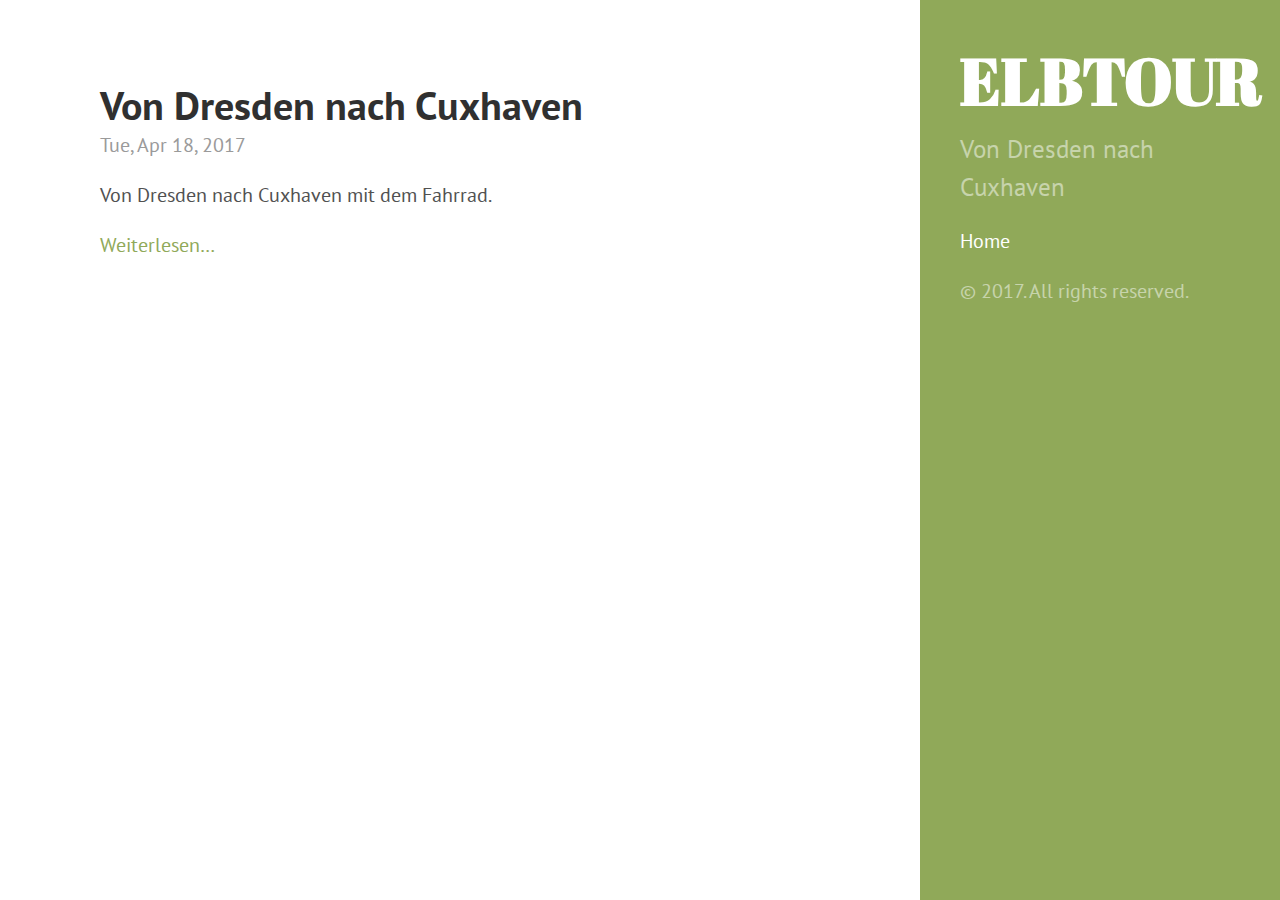
<file: index.html>
<!DOCTYPE html>
<html xmlns="http://www.w3.org/1999/xhtml" xml:lang="de-de" lang="de-de">
<head>
  <link href="http://gmpg.org/xfn/11" rel="profile">
  <meta http-equiv="content-type" content="text/html; charset=utf-8">
  <meta name="generator" content="Hugo 0.20.2" />

  
  <meta name="viewport" content="width=device-width, initial-scale=1.0, maximum-scale=1">

  
  <title>ELBTOUR</title>
  

  
  <link rel="stylesheet" href="https://rogerjaeck.github.io/elbtour/css/poole.css">
  <link rel="stylesheet" href="https://rogerjaeck.github.io/elbtour/css/syntax.css">
  <link rel="stylesheet" href="https://rogerjaeck.github.io/elbtour/css/hyde.css">
  <link rel="stylesheet" href="https://fonts.googleapis.com/css?family=PT+Sans:400,400italic,700|Abril+Fatface">

  
  <link rel="apple-touch-icon-precomposed" sizes="144x144" href="/apple-touch-icon-144-precomposed.png">
  <link rel="shortcut icon" href="/favicon.png">

  
  <link href="https://rogerjaeck.github.io/elbtour/index.xml" rel="alternate" type="application/rss+xml" title="ELBTOUR" />
</head>

<body class="theme-base-0b layout-reverse">

<div class="sidebar">
  <div class="container">
    <div class="sidebar-about">
      <a href="https://rogerjaeck.github.io/elbtour/"><h1>ELBTOUR</h1></a>
      <p class="lead">
       Von Dresden nach Cuxhaven 
      </p>
    </div>

    <ul class="sidebar-nav">
      <li><a href="/elbtour/">Home</a> </li>
      
    </ul>

    <p>&copy; 2017. All rights reserved. </p>
  </div>
</div>


    <div class="content container">
<div class="posts">

      
  
  <div class="post">
    <h1 class="post-title">
        Von Dresden nach Cuxhaven
      </a>
    </h1>

    <span class="post-date">Tue, Apr 18, 2017</span>

    <p>Von Dresden nach Cuxhaven mit dem Fahrrad.</p>

<p><a href="/elbtour/post_long/von_dresden_nach_cuxhaven_long/">Weiterlesen&hellip;</a></p>

  </div>
  
</div>
</div>

  </body>
</html>
</file>
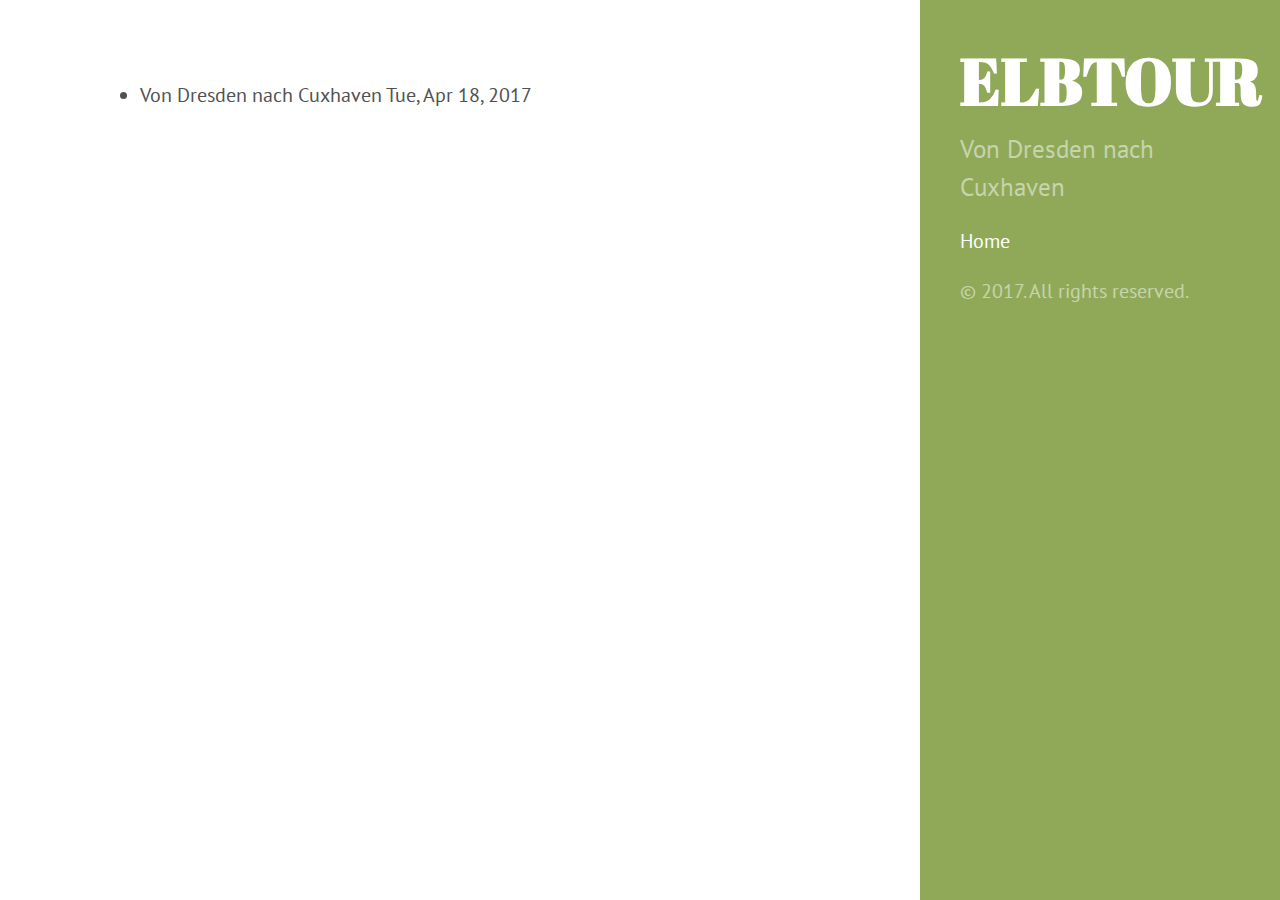
<file: post/index.html>
<!DOCTYPE html>
<html xmlns="http://www.w3.org/1999/xhtml" xml:lang="de-de" lang="de-de">
<head>
  <link href="http://gmpg.org/xfn/11" rel="profile">
  <meta http-equiv="content-type" content="text/html; charset=utf-8">
  <meta name="generator" content="Hugo 0.20.2" />

  
  <meta name="viewport" content="width=device-width, initial-scale=1.0, maximum-scale=1">

  
  <title>Posts &middot; ELBTOUR</title>
  

  
  <link rel="stylesheet" href="https://rogerjaeck.github.io/elbtour/css/poole.css">
  <link rel="stylesheet" href="https://rogerjaeck.github.io/elbtour/css/syntax.css">
  <link rel="stylesheet" href="https://rogerjaeck.github.io/elbtour/css/hyde.css">
  <link rel="stylesheet" href="https://fonts.googleapis.com/css?family=PT+Sans:400,400italic,700|Abril+Fatface">

  
  <link rel="apple-touch-icon-precomposed" sizes="144x144" href="/apple-touch-icon-144-precomposed.png">
  <link rel="shortcut icon" href="/favicon.png">

  
  <link href="https://rogerjaeck.github.io/elbtour/post/index.xml" rel="alternate" type="application/rss+xml" title="ELBTOUR" />
</head>

<body class="theme-base-0b layout-reverse">

<div class="sidebar">
  <div class="container">
    <div class="sidebar-about">
      <a href="https://rogerjaeck.github.io/elbtour/"><h1>ELBTOUR</h1></a>
      <p class="lead">
       Von Dresden nach Cuxhaven 
      </p>
    </div>

    <ul class="sidebar-nav">
      <li><a href="/elbtour/">Home</a> </li>
      
    </ul>

    <p>&copy; 2017. All rights reserved. </p>
  </div>
</div>


  <div class="content container">
    <ul class="posts">
        
        <li>
          
		  <span>Von Dresden nach Cuxhaven <time class="pull-right post-list">Tue, Apr 18, 2017</time></span>
        </li>
        
    </ul>
  </div>
</body>
</html>
</file>
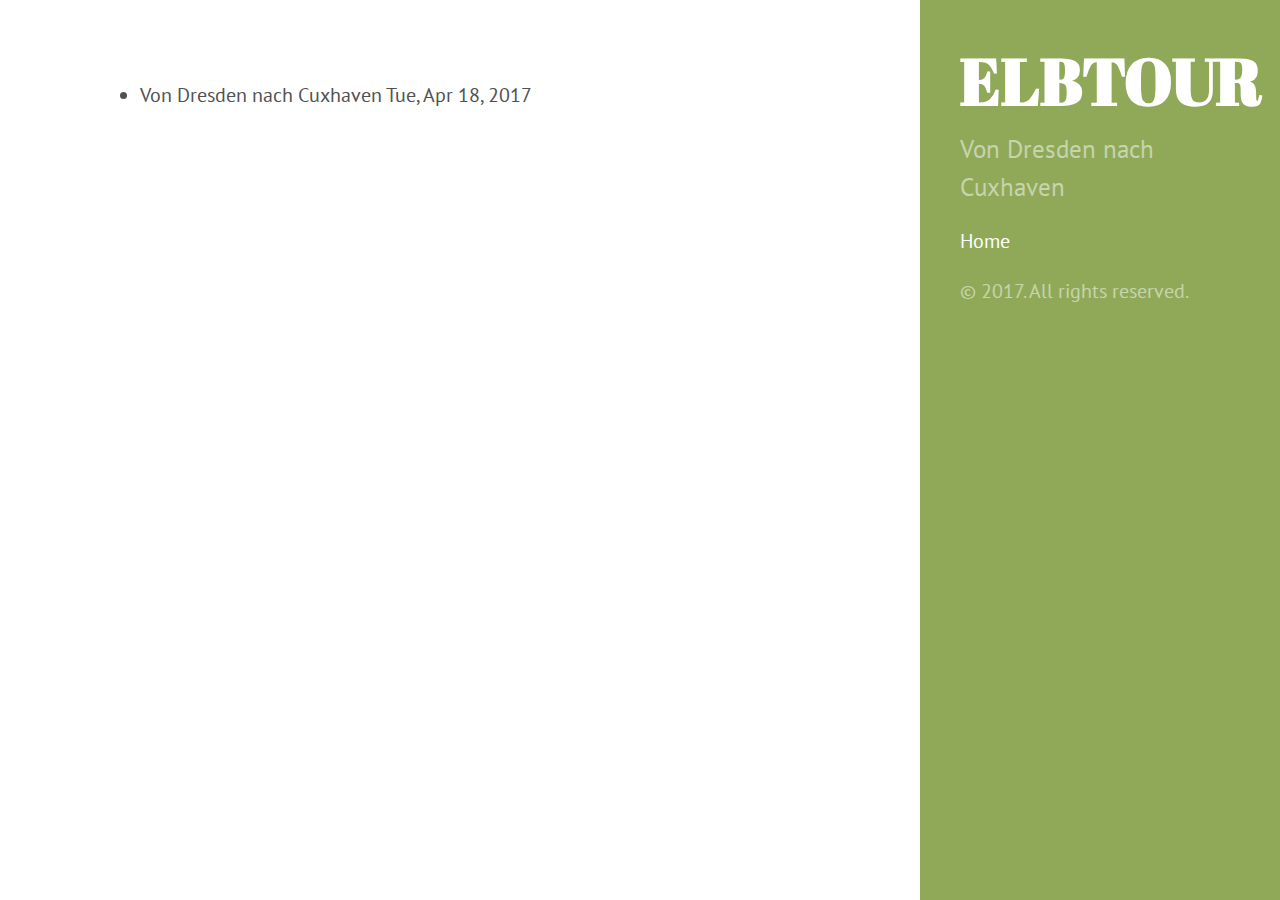
<file: post_long/index.html>
<!DOCTYPE html>
<html xmlns="http://www.w3.org/1999/xhtml" xml:lang="de-de" lang="de-de">
<head>
  <link href="http://gmpg.org/xfn/11" rel="profile">
  <meta http-equiv="content-type" content="text/html; charset=utf-8">
  <meta name="generator" content="Hugo 0.20.2" />

  
  <meta name="viewport" content="width=device-width, initial-scale=1.0, maximum-scale=1">

  
  <title>Post_longs &middot; ELBTOUR</title>
  

  
  <link rel="stylesheet" href="https://rogerjaeck.github.io/elbtour/css/poole.css">
  <link rel="stylesheet" href="https://rogerjaeck.github.io/elbtour/css/syntax.css">
  <link rel="stylesheet" href="https://rogerjaeck.github.io/elbtour/css/hyde.css">
  <link rel="stylesheet" href="https://fonts.googleapis.com/css?family=PT+Sans:400,400italic,700|Abril+Fatface">

  
  <link rel="apple-touch-icon-precomposed" sizes="144x144" href="/apple-touch-icon-144-precomposed.png">
  <link rel="shortcut icon" href="/favicon.png">

  
  <link href="https://rogerjaeck.github.io/elbtour/post_long/index.xml" rel="alternate" type="application/rss+xml" title="ELBTOUR" />
</head>

<body class="theme-base-0b layout-reverse">

<div class="sidebar">
  <div class="container">
    <div class="sidebar-about">
      <a href="https://rogerjaeck.github.io/elbtour/"><h1>ELBTOUR</h1></a>
      <p class="lead">
       Von Dresden nach Cuxhaven 
      </p>
    </div>

    <ul class="sidebar-nav">
      <li><a href="/elbtour/">Home</a> </li>
      
    </ul>

    <p>&copy; 2017. All rights reserved. </p>
  </div>
</div>


  <div class="content container">
    <ul class="posts">
        
        <li>
		  <span>Von Dresden nach Cuxhaven <time class="pull-right post-list">Tue, Apr 18, 2017</time></span>
        </li>
        
    </ul>
  </div>
</body>
</html>
</file>
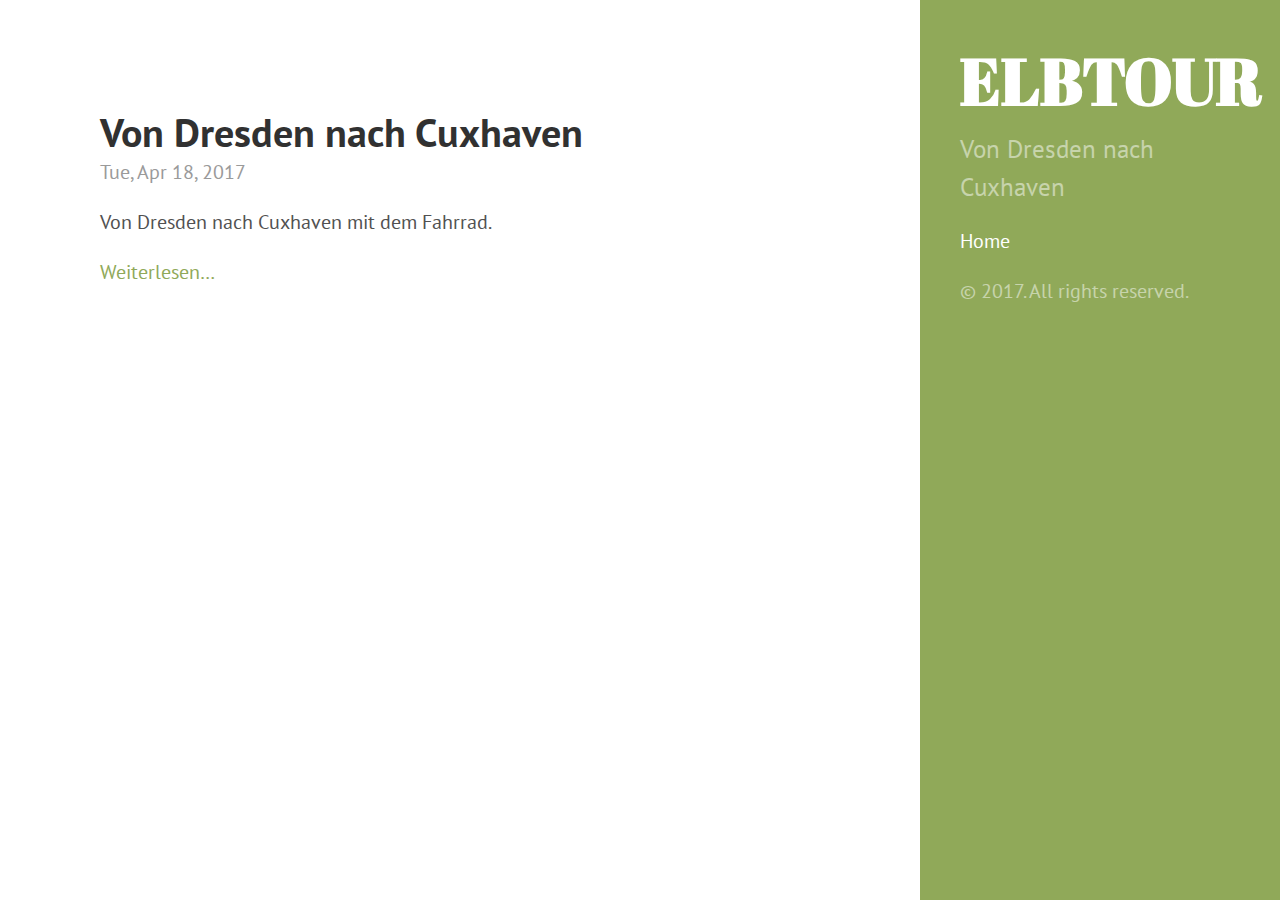
<file: post/von_dresden_nach_cuxhaven/index.html>
<!DOCTYPE html>
<html xmlns="http://www.w3.org/1999/xhtml" xml:lang="de-de" lang="de-de">
<head>
  <link href="http://gmpg.org/xfn/11" rel="profile">
  <meta http-equiv="content-type" content="text/html; charset=utf-8">
  <meta name="generator" content="Hugo 0.20.2" />

  
  <meta name="viewport" content="width=device-width, initial-scale=1.0, maximum-scale=1">

  
  <title>Von Dresden nach Cuxhaven &middot; ELBTOUR</title>
  

  
  <link rel="stylesheet" href="https://rogerjaeck.github.io/elbtour/css/poole.css">
  <link rel="stylesheet" href="https://rogerjaeck.github.io/elbtour/css/syntax.css">
  <link rel="stylesheet" href="https://rogerjaeck.github.io/elbtour/css/hyde.css">
  <link rel="stylesheet" href="https://fonts.googleapis.com/css?family=PT+Sans:400,400italic,700|Abril+Fatface">

  
  <link rel="apple-touch-icon-precomposed" sizes="144x144" href="/apple-touch-icon-144-precomposed.png">
  <link rel="shortcut icon" href="/favicon.png">

  
  <link href="" rel="alternate" type="application/rss+xml" title="ELBTOUR" />
</head>

	<body class="theme-base-0b layout-reverse">
		<div class="sidebar">
  <div class="container">
    <div class="sidebar-about">
      <a href="https://rogerjaeck.github.io/elbtour/"><h1>ELBTOUR</h1></a>
      <p class="lead">
       Von Dresden nach Cuxhaven 
      </p>
    </div>

    <ul class="sidebar-nav">
      <li><a href="/elbtour/">Home</a> </li>
      
    </ul>

    <p>&copy; 2017. All rights reserved. </p>
  </div>
</div>


		<div class="content container">
			<div class="post">
			 	<h1>Von Dresden nach Cuxhaven</h1>
			  <span class="post-date">Tue, Apr 18, 2017</span>
			      <p>Von Dresden nach Cuxhaven mit dem Fahrrad.</p>

<p><a href="/elbtour/post_long/von_dresden_nach_cuxhaven_long/">Weiterlesen&hellip;</a></p>

			</div>

			
		</div>

  </body>
</html>
</file>
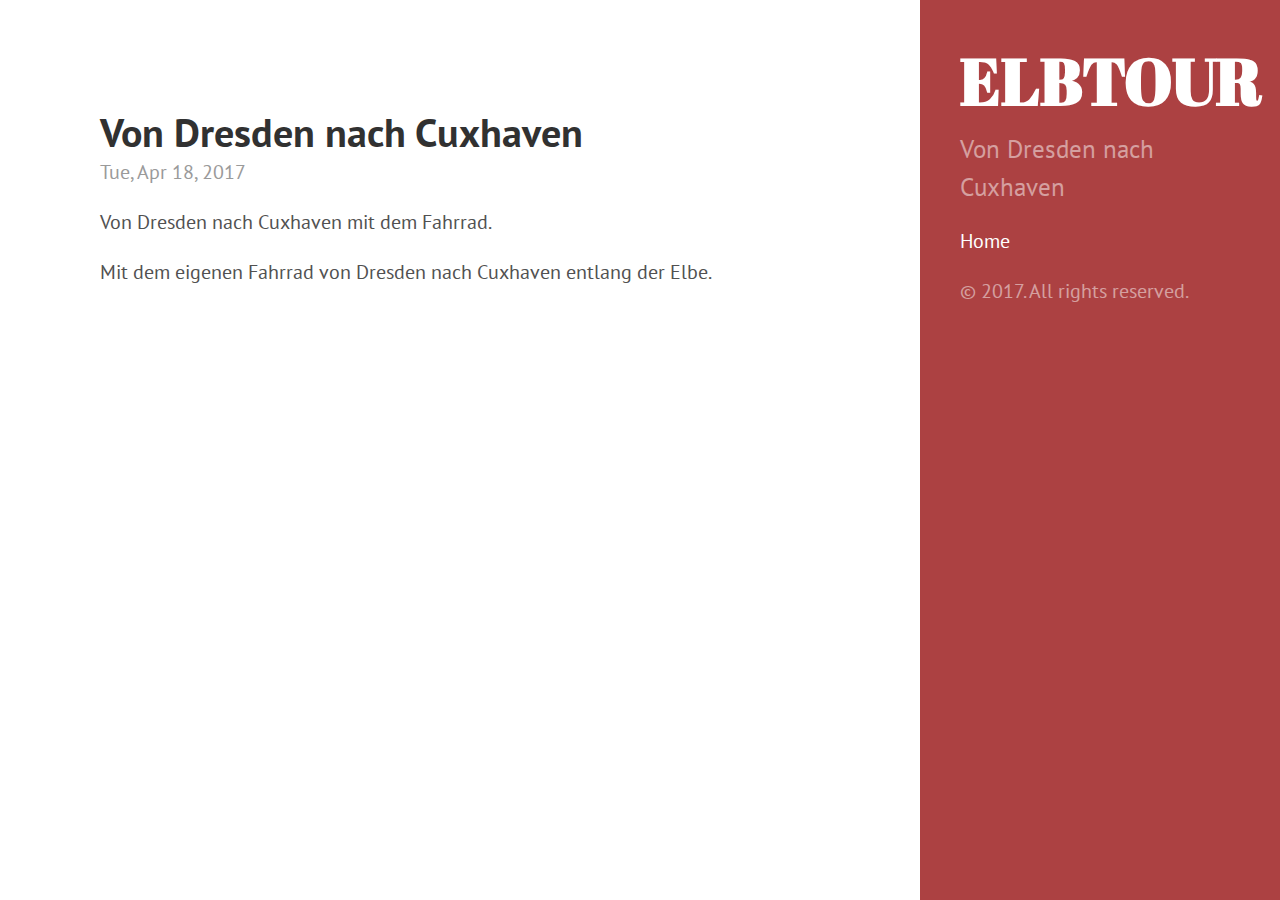
<file: post/von_dresden_nach_cuxhaven_long/index.html>
<!DOCTYPE html>
<html xmlns="http://www.w3.org/1999/xhtml" xml:lang="de-de" lang="de-de">
<head>
  <link href="http://gmpg.org/xfn/11" rel="profile">
  <meta http-equiv="content-type" content="text/html; charset=utf-8">
  <meta name="generator" content="Hugo 0.20.2" />

  
  <meta name="viewport" content="width=device-width, initial-scale=1.0, maximum-scale=1">

  
  <title>Von Dresden nach Cuxhaven &middot; ELBTOUR</title>
  

  
  <link rel="stylesheet" href="https://rogerjaeck.github.io/elbtour/css/poole.css">
  <link rel="stylesheet" href="https://rogerjaeck.github.io/elbtour/css/syntax.css">
  <link rel="stylesheet" href="https://rogerjaeck.github.io/elbtour/css/hyde.css">
  <link rel="stylesheet" href="https://fonts.googleapis.com/css?family=PT+Sans:400,400italic,700|Abril+Fatface">

  
  <link rel="apple-touch-icon-precomposed" sizes="144x144" href="/apple-touch-icon-144-precomposed.png">
  <link rel="shortcut icon" href="/favicon.png">

  
  <link href="" rel="alternate" type="application/rss+xml" title="ELBTOUR" />
</head>

	<body class="theme-base-08 layout-reverse">
		<div class="sidebar">
  <div class="container">
    <div class="sidebar-about">
      <a href="https://rogerjaeck.github.io/elbtour/"><h1>ELBTOUR</h1></a>
      <p class="lead">
       Von Dresden nach Cuxhaven 
      </p>
    </div>

    <ul class="sidebar-nav">
      <li><a href="/elbtour/">Home</a> </li>
      
    </ul>

    <p>&copy; 2017. All rights reserved. </p>
  </div>
</div>


		<div class="content container">
			<div class="post">
			 	<h1>Von Dresden nach Cuxhaven</h1>
			  <span class="post-date">Tue, Apr 18, 2017</span>
			      <p>Von Dresden nach Cuxhaven mit dem Fahrrad.</p>

<p>Mit dem eigenen Fahrrad von Dresden nach Cuxhaven entlang der Elbe.</p>

			</div>

			
		</div>

  </body>
</html>
</file>
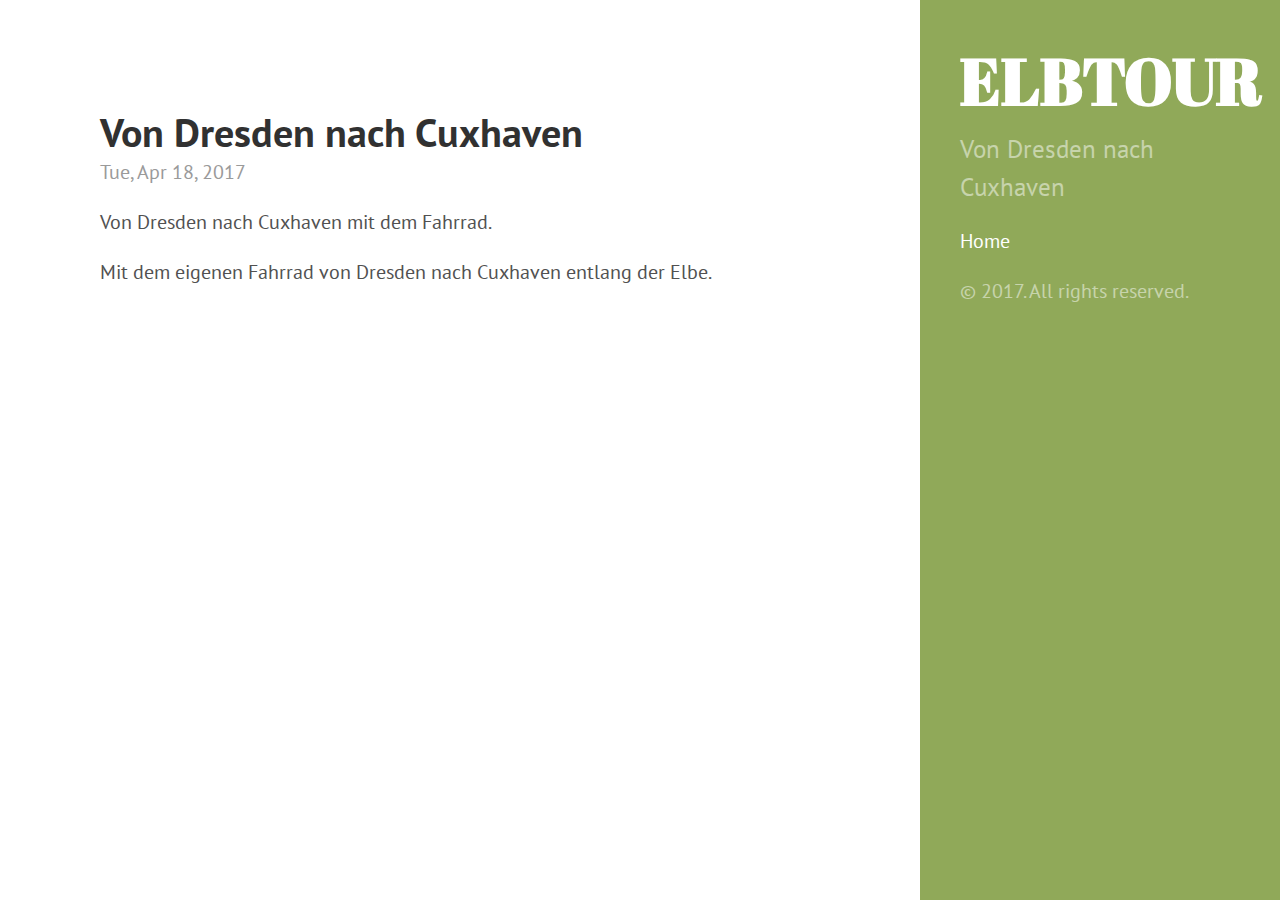
<file: post_long/von_dresden_nach_cuxhaven_long/index.html>
<!DOCTYPE html>
<html xmlns="http://www.w3.org/1999/xhtml" xml:lang="de-de" lang="de-de">
<head>
  <link href="http://gmpg.org/xfn/11" rel="profile">
  <meta http-equiv="content-type" content="text/html; charset=utf-8">
  <meta name="generator" content="Hugo 0.20.2" />

  
  <meta name="viewport" content="width=device-width, initial-scale=1.0, maximum-scale=1">

  
  <title>Von Dresden nach Cuxhaven &middot; ELBTOUR</title>
  

  
  <link rel="stylesheet" href="https://rogerjaeck.github.io/elbtour/css/poole.css">
  <link rel="stylesheet" href="https://rogerjaeck.github.io/elbtour/css/syntax.css">
  <link rel="stylesheet" href="https://rogerjaeck.github.io/elbtour/css/hyde.css">
  <link rel="stylesheet" href="https://fonts.googleapis.com/css?family=PT+Sans:400,400italic,700|Abril+Fatface">

  
  <link rel="apple-touch-icon-precomposed" sizes="144x144" href="/apple-touch-icon-144-precomposed.png">
  <link rel="shortcut icon" href="/favicon.png">

  
  <link href="" rel="alternate" type="application/rss+xml" title="ELBTOUR" />
</head>

	<body class="theme-base-0b layout-reverse">
		<div class="sidebar">
  <div class="container">
    <div class="sidebar-about">
      <a href="https://rogerjaeck.github.io/elbtour/"><h1>ELBTOUR</h1></a>
      <p class="lead">
       Von Dresden nach Cuxhaven 
      </p>
    </div>

    <ul class="sidebar-nav">
      <li><a href="/elbtour/">Home</a> </li>
      
    </ul>

    <p>&copy; 2017. All rights reserved. </p>
  </div>
</div>


		<div class="content container">
			<div class="post">
			 	<h1>Von Dresden nach Cuxhaven</h1>
			  <span class="post-date">Tue, Apr 18, 2017</span>
			      <p>Von Dresden nach Cuxhaven mit dem Fahrrad.</p>

<p>Mit dem eigenen Fahrrad von Dresden nach Cuxhaven entlang der Elbe.</p>

			</div>

			
		</div>

  </body>
</html>
</file>
